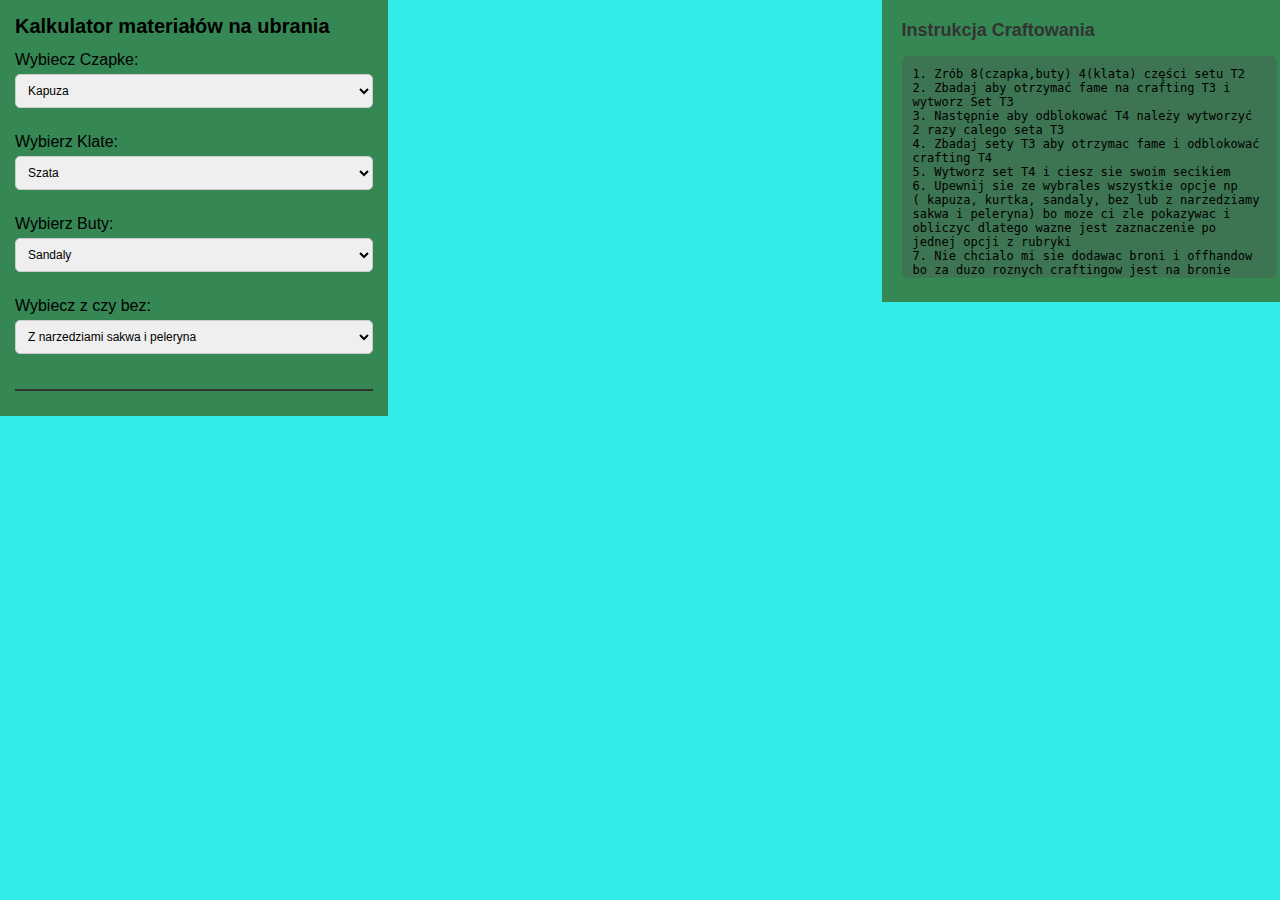
<file: index.html>
<!DOCTYPE html>
<html lang="pl">
<head>
    <meta charset="UTF-8">
    <meta name="viewport" content="width=device-width, initial-scale=1.0">
    <title>Kalkulator materiałów</title>
    <link rel="stylesheet" href="styles.css">
</head>
<body>
    <div class="container">
        <div class="left">
            <h1>Kalkulator materiałów na ubrania</h1>
            <div>
                <label for="element1">Wybiecz Czapke:</label>
                <select id="element1">
                    <option value="Kapuza">Kapuza</option>
                    <option value="Kaptur">Kaptur</option>
                    <option value="Helm">Helm</option>
                </select>
            </div>
            <div id="wynik1" class="wynik"></div>

            <div>
                <label for="element2">Wybierz Klate:</label>
                <select id="element2">
                    <option value="Szata">Szata</option>
                    <option value="Kurtka">Kurtka</option>
                    <option value="Zbroja">Zbroja</option>
                </select>
            </div>
            <div id="wynik2" class="wynik"></div>

            <div>
                <label for="element3">Wybierz Buty:</label>
                <select id="element3">
                    <option value="Sandaly">Sandaly</option>
                    <option value="Buty Skorzane">Buty Skorzane</option>
                    <option value="Buty Metalowe">Buty Metalowe</option>
                </select>
            </div>
            <div id="wynik3" class="wynik"></div>

            <div>
                <label for="element4">Wybiecz  z czy bez:</label>
                <select id="element4">
                    <option value="Z narzedziami sakwa i peleryna">Z narzedziami sakwa i peleryna</option>
                    <option value="Bez">Bez</option>
                </select>
            </div>
            <div id="wynik4" class="wynik"></div>

            <div id="total-wynik" class="total-wynik"></div>
        </div>
        <div class="right">
            <h2>Instrukcja Craftowania</h2>
            <textarea id="crafting-instruction" readonly>
1. Zrób 8(czapka,buty) 4(klata) części setu T2
2. Zbadaj aby otrzymać fame na crafting T3 i wytworz Set T3
3. Następnie aby odblokować T4 należy wytworzyć 2 razy calego seta T3
4. Zbadaj sety T3 aby otrzymac fame i odblokować crafting T4
5. Wytworz set T4 i ciesz sie swoim secikiem
6. Upewnij sie ze wybrales wszystkie opcje np    ( kapuza, kurtka, sandaly, bez lub z narzedziamy sakwa i peleryna) bo moze ci zle pokazywac i obliczyc dlatego wazne jest zaznaczenie po jednej opcji z rubryki
7. Nie chcialo mi sie dodawac broni i offhandow bo za duzo roznych craftingow jest na bronie
</textarea>
        </div>
    </div>

    <script>
        function updateMaterials(elementId, resultId) {
            var selectedElement = document.getElementById(elementId).value;
            var materials = {
                Kapuza: { WitulaT4: 16, WitulaT3: 64, WitulaT2: 96 },
                Kaptur: { SkoraT4: 16, SkoraT3: 64, SkoraT2: 96 },
                Helm: { RudaT4: 16, RudaT3: 64, RudaT2: 96 },
                Szata: { WitulaT4: 32, WitulaT3: 128, WitulaT2: 128 },
                Kurtka: { SkoraT4: 32, SkoraT3: 128, SkoraT2: 128 },
                Zbroja: { RudaT4: 32, RudaT3: 128, RudaT2: 128 },
                Sandaly: { WitulaT4: 16, WitulaT3: 64, WitulaT2: 96 },
                'Buty Skorzane': { SkoraT4: 16, SkoraT3: 64, SkoraT2: 96 },
                'Buty Metalowe': { RudaT4: 16, RudaT3: 64, RudaT2: 96 },
                'Z narzedziami sakwa i peleryna': { DrewnoT4: 60, DrewnoT3: 420, DrewnoT2: 276, WitulaT4: 24, WitulaT3: 120, WitulaT2: 72, SkoraT4: 24, SkoraT3: 120, SkoraT2: 72, RudaT4: 20, RudaT3: 140, RudaT2:82 },
                Bez: { WitulaT4: 0, WitulaT3: 0, WitulaT2: 0, SkoraT4: 0, SkoraT3: 0, SkoraT2: 0, RudaT4: 0, RudaT3: 0, RudaT2: 0 } // Opcja "Bez" - dodaje 0 do sumy
};

var neededMaterials = materials[selectedElement];

        // Wyświetl wynik na stronie
        var resultHTML = "<div class='materials'><p>Do zrobienia potrzebujesz:</p><ul>";
        for (var material in neededMaterials) {
            if (neededMaterials[material] > 0) {
                resultHTML += "<li>" + material + ": " + neededMaterials[material] + "</li>";
            }
        }
        resultHTML += "</ul></div>";

        document.getElementById(resultId).innerHTML = resultHTML;

        // Zsumuj materiały dla wszystkich wybranych elementów
        var totalMaterials = {
            DrewnoT4: 0,
            DrewnoT3: 0,
            DrewnoT2: 0,
            WitulaT4: 0,
            WitulaT3: 0,
            WitulaT2: 0,
            SkoraT4: 0,
            SkoraT3: 0,
            SkoraT2: 0,
            RudaT4: 0,
            RudaT3: 0,
            RudaT2: 0
        };

        for (var i = 1; i <= 4; i++) {
            var element = document.getElementById('element' + i).value;
            var elementMaterials = materials[element];
            for (var material in elementMaterials) {
                totalMaterials[material] += elementMaterials[material];
            }
        }

        // Wyświetl sumę materiałów
        var totalResultHTML = "<div class='total-materials'><p>Łącznie potrzebujesz:</p><ul>";
        var isEmpty = true; // Zmienna, która sprawdza, czy suma materiałów jest pusta
        for (var material in totalMaterials) {
            if (totalMaterials[material] > 0) {
                totalResultHTML += "<li>" + material + ": " + totalMaterials[material] + "</li>";
                isEmpty = false; // Jeśli dodano jakąś wartość, zmień wartość isEmpty na false
            }
        }
        totalResultHTML += "</ul></div>";

        // Jeśli suma materiałów jest pusta, wyświetl informację o braku materiałów
        if (isEmpty) {
            totalResultHTML = "<div class='total-materials'><p>Brak materiałów</p></div>";
        }

        document.getElementById('total-wynik').innerHTML = totalResultHTML;
    }

    document.getElementById('element1').addEventListener('change', function () {
        updateMaterials('element1', 'wynik1');
    });

    document.getElementById('element2').addEventListener('change', function () {
        updateMaterials('element2', 'wynik2');
    });

    document.getElementById('element3').addEventListener('change', function () {
        updateMaterials('element3', 'wynik3');
    });

    document.getElementById('element4').addEventListener('change', function () {
        updateMaterials('element4', 'wynik4');
    });
</script>
</file>
<file: styles.css>
body {
    font-family: Arial, sans-serif;
    margin: 0;
    padding: 0;
    background-color: #32ede7; /* Dodanie tła dla całej strony */
}

.container {
    display: flex;
    justify-content: space-between; /* Zamiast space-around, aby przyciągnąć lewą i prawą sekcję do krawędzi */
    align-items: flex-start;
    margin-top: 0px;
}

.left,
.right {
    width: 28%; /* Zmniejszenie szerokości lewej i prawej sekcji */
}

.left {
    padding: 15px;
    background-color: #358753; /* Dodanie białego tła dla lewej sekcji */
    
}

.right {
    padding: 20px;
    background-color: #358753; /* Dodanie tła dla prawej sekcji */
    
}

.wynik {
    margin-top: 10px;
}

.total-wynik {
    margin-top: 20px;
    border-top: 2px solid #333;
    padding-top: 10px;
}

label {
    display: block;
    margin-bottom: 5px;
}

select {
    width: 100%;
    padding: 8px;
    border-radius: 5px;
    border: 1px solid #ccc;
    margin-bottom: 15px;
    font-size: 12px;
}

h1 {
    margin-top: 0;
    font-size: 20px;
}

h2 {
    margin-top: 0;
    color: #333;
    font-size: 18px;
}

textarea {
    width: 98.5%;
    height: 200px;
    padding: 10px;
    border-radius: 5px;
    font-size: 12px;
    background-color: #3d7552;
    border: 1px solid #3d7552;
    border-radius: 5px;
    resize: none;
    pointer-events: none;
}

.wynik p {
    font-size: 12px;
}

.total-wynik p {
    font-size: 12px;
}
</file>
